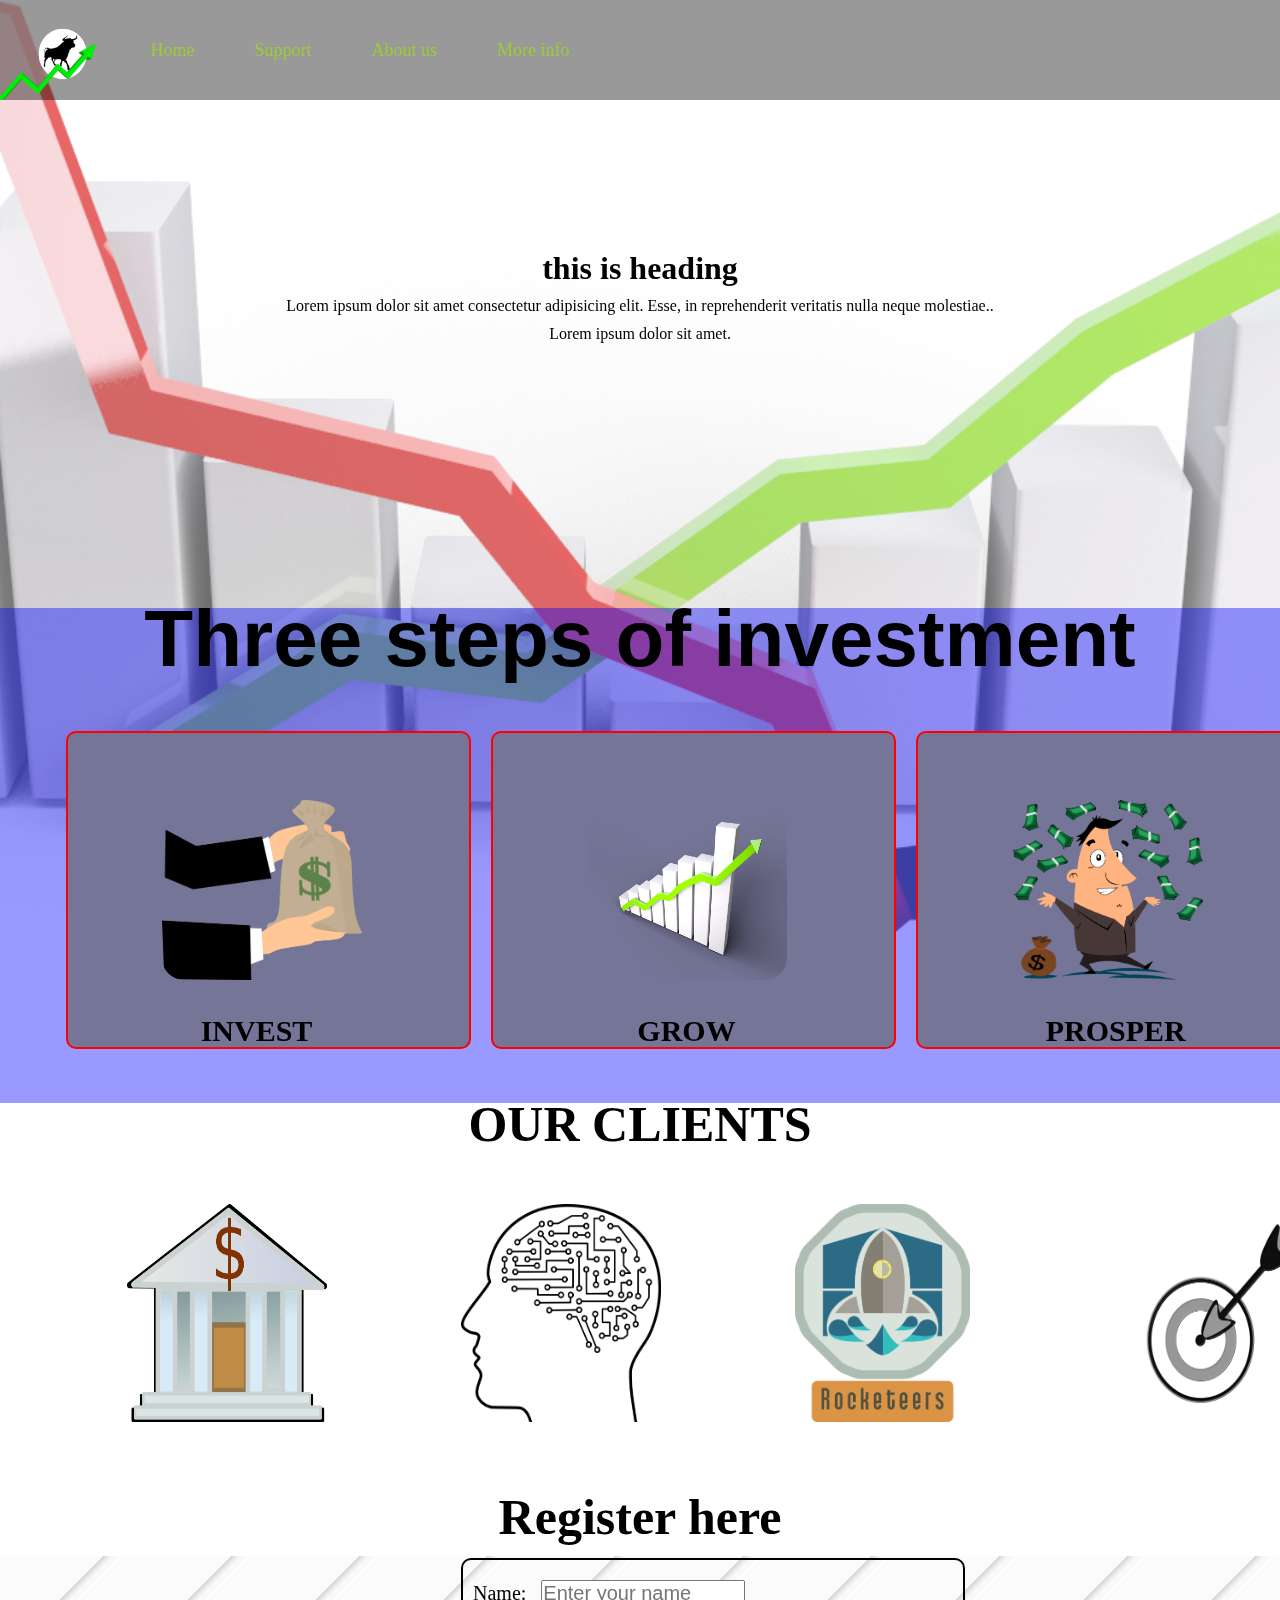
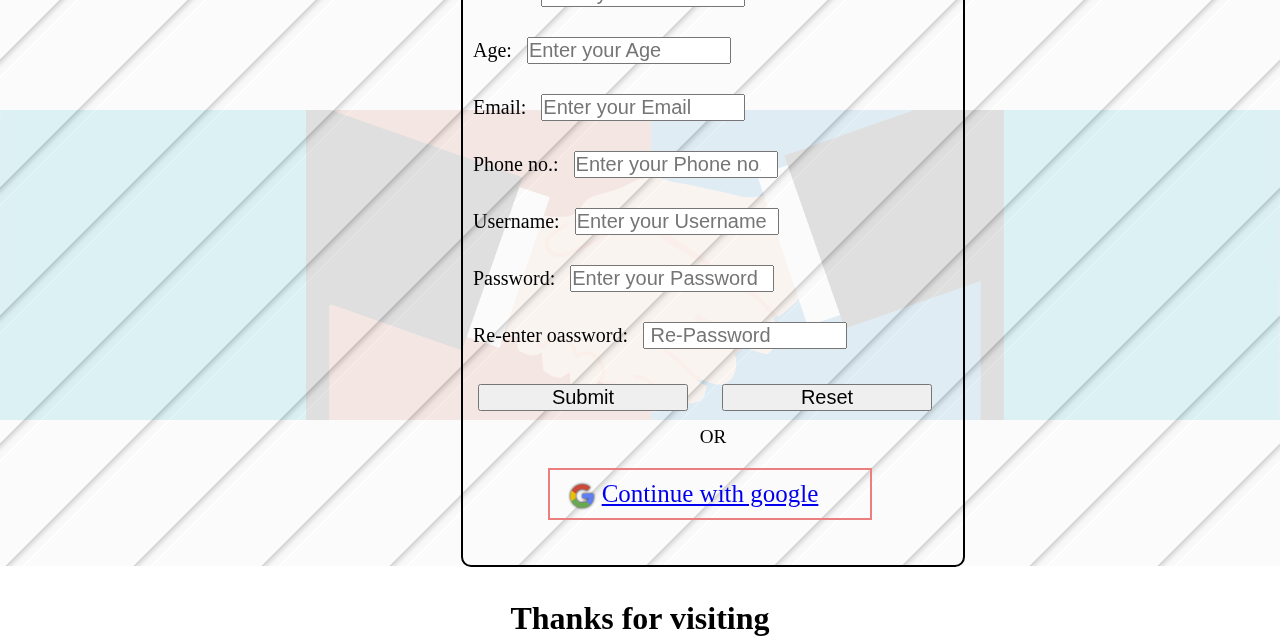
<file: project2/project2.html>
<!DOCTYPE html>
<html lang="en">

<head>
    <meta charset="UTF-8">
    <meta name="viewport" content="width=device-width, initial-scale=1.0">
    
    <link rel="stylesheet" href="project2.css">
    <!-- <link rel="stylesheet" media="screen and (max-width:1350px) " href="phone.css"> -->
    
    <title>stock market project</title>
</head>

<body>
    <section>

        <div id="navbar">

            <div id="logo">
                <img src="img/logo.png" alt="Stonks">
            </div>

            <ul>
                <li class="item"><a href="#">Home</a></li>
                <li class="item"><a href="#">Support</a></li>
                <li class="item"><a href="#">About us</a></li>
                <li class="item"><a href="#">More info</a></li>
            </ul>

        </div>
    </section>

    <section>

        <div id="home">
            <h1 class="heading1" id="heading1">this is heading</h1>

            <div class="para" id="para">

                <p class="para" id="para1">Lorem ipsum dolor sit amet consectetur adipisicing elit. Esse, in
                    reprehenderit
                    veritatis nulla neque molestiae..</p>
                <p class="para" id="para2">Lorem ipsum dolor sit amet.</p>
            </div>
        </div>

    </section>

    <div class="middle" id="middle">
        <h1>Three steps of investment</h1>
    </div>

    <div id="steps">


        <div class="box" id="box">

            <div class="card" id="card1">
                <img src="img/bag-2855408_1920.png" alt="">
                <h1 class="invest">INVEST</h1>
            </div>

            <!-- <div class="invest">

                Make investment through us
            </div> -->



            <div class="card" id="card2">
                <img src="img/growth-3078544.png" alt="invest">
                <h1 class="grow"> GROW </h1>
                <!-- <div id="investst">

                    Make investment through us
                </div> -->
            </div>

            <div class="card" id="card3">
                <img src="img/prosper.png" alt="invest">
                <h1 class="prosper"> PROSPER</h1>
                <!-- <div id="investst">

                    Make investment through us
                </div> -->
            </div>

            <!-- <div class="card" id="cards">
                <div class="patta" id="patta1">Invest </div>
                <div class="patta" id="patta2">Grow</div>
                <div class="patta" id="patta3">Prosper</div>
            </div> -->
        </div>
    </div>

    <h1 class="clients">OUR CLIENTS</h1>

    <section class="partners">

        <div class="partlogo" id="partlogo">

            <div class="part" id="part1">
                <img src="img/partner1.png" alt="">
            </div>

            <div class="part" id="part2">
                <img src="img/partner2.png" alt="">
            </div>

            <div class="part" id="part3">
                <img src="img/partner3.png" alt="">
            </div>

            <div class="part" id="part4">
                <img src="img/partner4.png" alt="">
            </div>
        </div>


    </section>
<h1 class="login">
    Register here
</h1>
    <footer class="join" id="join">
        <div class="bottom">
            <div class="apform">
                <form action="nothing.php">
                    <label for="name">
                        Name:
                    </label>
                    <input type="text" name="name" id="box" placeholder="Enter your name">
                </form>
            </div>
            <div class="apform">
                <form action="nothing.php">
                    <label for="Age">
                        Age:
                    </label>
                    <input type="number" name="Age" id="box" placeholder="Enter your Age">
                </form>
            </div>
            <div class="apform">
                <form action="nothing.php">
                    <label for="Email">
                        Email:
                    </label>
                    <input type="Email" name="Email" id="box" placeholder="Enter your Email">
                </form>
            </div>

            <div class="apform">
                <form action="nothing.php">
                    <label for="Phone no.">
                        Phone no.:
                    </label>
                    <input type="number" name="Phone no." id="box" placeholder="Enter your Phone no.">
                </form>
            </div>

            <div class="apform">
                <form action="nothing.php">
                    <label for="Username">
                        Username:
                    </label>
                    <input type="text" name="Username" id="box" placeholder="Enter your Username">
                </form>
            </div>


            <div class="apform">
                <form action="nothing.php">
                    <label for=Password.">
                        Password:
                    </label>
                    <input type="text" name="Password" id="box" placeholder="Enter your Password">
                </form>
            </div>


            <div class="apform">
                <form action="nothing.php">
                    <label for="Re-enter password">
                        Re-enter oassword:
                    </label>
                    <input type="text" name="Re-enter password" id="box" placeholder=" Re-Password">
                </form>
            </div>


            <div class="submit">
                <form action="nothing.php">
                    <input type="submit" name="" id="submit1" >
                    <input type="reset" name="" id="submit1" >
                </form>
            </div>

            <div class="or">
                OR
            </div>

        <div class="google" id="google">
            <a href="#">Continue with google</a>
            <img src="img/google-1088004_1920.png" alt="">
        </div>

     </div>
 </footer>


 <h1 class="end">
    Thanks for visiting
 </h1>

</body>

</html>
</file>
<file: project2/project2.css>
*{
    margin: 0%;
    padding: 0%;
    /* font-family:'Times New Roman', Times, serif; */
}
#logo
{
    height: 100px;
    width: 100px;
    display: flex;
    margin: 0%;
    padding: 0%;
} 
#navbar{
    display: flex;
    position: sticky;
    align-items: center;
    flex-wrap: wrap;
    top: 0%;
   
}
#navbar::before{
    content: "";
    background-color: black;
    position: absolute;
    height: 100px;
    width: 100%;
    top: 0%;
    left: 0%;
    z-index: -1;
    opacity: 0.4;
   }

#navbar ul  {
    display: flex;
    /* border: 2px solid red;  */
     width: 500px;
     align-items: center;
     justify-content: center;
     font-size: medium;
     /* margin: 10px; */
     padding: 10px;
 
}
 #navbar ul li {

    margin: 10px;
    padding: 10px;
    list-style: none;
  
   
   }
   #navbar ul li a {

    text-decoration: none;
    border-radius: 10px;
    color: yellowgreen;
    font-size: large;
    padding: 10px;   
   }

   /* #navbar ul li a:hover{
     background-color: bisque; 
 
   } */
   #navbar ul li :hover{
     background-color: rgb(229, 247, 167);  
    display: flex;
    transform: scale(1);

  }
  /* Home*/
  #heading1{
    display: flex;
    position: relative;
    top: 150px;
    justify-content: center;
    align-items: center;
  }
  #para1{
    display: flex;
    position: relative;
    top: 160px;
    
    justify-content: center;
    align-items: center;
  }
  #para2{
    display: flex;
    position: relative;
    top: 170px;
    justify-content: center;
    align-items: center;
  }
  #home::before{
    /* border: 2px solid black; */
    content: "";
    position: absolute;
    background: url('img/home1.png')  no-repeat center center/cover;
    top: -300px;
    left:0%;
    width: 100%;
    height: 140%;
    z-index: -1;
    opacity: 0.6;

  }
  #steps{
    margin:34px;
    display: flex;
   
    }
 
 #steps .box{
    /* background-color: rgb(117, 117, 151); */
    margin:12px;
    padding: 10px;
    display: flex;
    justify-content: center;
    align-items: center;
    position: relative;
    top: 400px;
    left: 0px;
  
    /* background-color: azure; */
 }
  #steps .box .card {
      border: 2px solid red ;  
      background-color: rgb(117, 117, 151);
      border-radius: 10px;
    height: 294px;
    width: 381px;
    margin: 10px;
     /* position: relative;
    top: 592px;
    left: 619px; */
     display: flex;
     justify-content: center;
    align-items: center;   
    padding: 10px;

 }
 
   
  #steps .box .card img{
     /* border: 2px solid red;   */
     border-radius: 22px;
     height: 180px;
     width: 200px;
     position: relative;
    top: 0px;    /*minus6*/
    left: 84px;  
        /* margin: auto;  */
   display: block;
     /* padding: 1px 20px 84px 20px;  */
     padding: 0px;
     /* padding-top: 5px; */
     
 } 
 #steps .box .card img:hover{
  transform: scale(1.5);
} 
  #steps .box  .invest{
    display: inline-block;
     /* border: 2px solid blue;  */
     width: 200px;
     height: 10px;
      position: relative; 
     top: 129px;
     right: 112px;
     font-size: 30px;
     
     /* display: flex; 
     justify-content: center;  */
    
 } 
 #steps .box  h1{
    text-align: center;
 }

 #steps .box  .grow {
    text-align: center;
    display: inline-block;
     /* border: 2px solid blue;  */
     width: 200px;
     height: 10px;
      position: relative; 
     top: 129px;
     right: 107px;
     font-size: 30px;
 }
 #steps .box  .prosper {
    text-align: center;
    display: inline-block;
     /* border: 2px solid blue;  */
     width: 200px;
     height: 10px;
      position: relative; 
     top: 129px;
     right: 98px;
     font-size: 30px;
 }
  
.middle{
     /* border: 2px solid green;  */
    width: 100%;
    position: relative;
    top: 420px;
    /* left: 450px; */
    display: flex;
    justify-content: center;
    align-items: center;
    flex-direction: column;
    font-size: 40px;
    font-family: Arial, Helvetica, sans-serif;
}
.partners::before{
    
    content: "";
    position: absolute;
    bottom: 360px;
    background-color: blue;
    left:0%;
    width: 100%;
    height: 165%;
    z-index: -1;
    opacity: 0.4;

}
.partners{

    /* border: 2px solid red; */
    /* background-color: rgb(193, 238, 89);  */
    position: relative;
    top: 390px;
    display: flex;
    justify-content: center;
    height: 300px;
    display: flex;
    justify-content:flex-start;
     /* align-items: center;  */
}
.partners .partlogo  {

    
    display: flex;
    justify-content:left;
    align-items: center;
    margin: 10px;
}
.partners .partlogo .part {

    height: 100px;
    width: 100px;
    display: flex;
    justify-content:left;
    align-items: center;
   
    margin: 117px;
}
  .partners .partlogo .part img{
/* border: 2px solid pink; */
    height: 218px;
    width: 200px;
   }


 
     .join::before{
        content: "";
    background: url('img/laptop1.png') no-repeat center center/cover;
        height: 310px;
        width: 100%;
        position: absolute;
        left:0%;
         top: 190%; 
        z-index: -4;
        opacity: 0.2;
     }
      
     .clients{
        /* border: 2px solid black; */
        width: 100%;
        position: relative;
        top: 380px;
        display: flex;
        justify-content: center;
        font-size: 50px;
       }

       .bottom{
        border: 2px solid black;
        border-radius: 10px;
        position: relative;
        top: 427px;
        left: 461px;
        width: 500px;
        height: 605px;
        
       }

       .bottom .apform {
        display:  flex;
        /* border: 2px solid red; */
        justify-content:flex-start;
        margin: 10px;
        font-size: 20px;
        align-items: flex-start;
        
        /* width: 1000px; */
       }
       .bottom .apform form #box {
        /* display:  flex;
        border: 2px solid red;
        justify-content: center; */
        margin: 10px;
         font-size: 20px; 
         width: 200px; 
        
       }
       .bottom .submit form #submit1 {
         display:  inline;
        /* border: 2px solid red; */
        /* justify-content: center;  */
        margin: 15px;
         font-size: 20px; 
         width: 210px; 

       }
       .bottom .or  {
        
       /* border: 2px solid red; */
       display: flex;
        justify-content: center;  
        font-size: larger;
      
      }
      .bottom .google a {
        
        border: 2px solid rgb(235, 126, 126);
        display: flex;
         font-size: larger;
         margin: 20px 10px 10px 85px;
         padding: 10px;
         width: 300px;
         justify-content: center;  
         align-items: center;
         text-align: center;
         font-size: 25px;
       
       }
  .bottom .google img{
    height: 30px;
    width: 30px;
    position: relative;
    top: -54px;   /*minus54*/
    left: 99px;
    margin: 5px;
  }

  .end::before{
    content: "";
    background: url('img/end.png') no-repeat center center/cover;
    height: 610px;
    width: 100%;
    position: absolute;
    bottom: 71px;
    left: 0%;
    z-index: -1;
    opacity: 0.4;
  }
  .login{
    /* border: 2px solid blue; */
    width: 100%;
    position: relative;
    top: 415px;
    text-align: center;
    font-size: 50px;

  }
  .end{
    /* border: 2px solid purple; */
    position: relative;
    top: 460px;
    text-align: center;
  }
</file>
<file: project2/phone.css>
#navbar{
    display: flex;
    flex-direction: column;
}
#logo{
    display: flex;
    flex-direction: column;
}
#steps{
    display: flex;
    flex-direction: column;
}
#navbar ul li a{
    font-size: medium;
    padding: 0px 7px;
    padding-bottom: 8px;
}
#heading1{
    display: flex;
    flex-direction: column;
    flex-wrap: wrap;
}
#para1{
    display: flex;
    flex-direction: column;
    flex-wrap: wrap;

}
#para2{
    display: flex;
    flex-direction: column;
    flex-wrap: wrap;
}
#home::before{
    height: 1180px;
}
#steps{
    display: flex;
    flex-direction: column;
flex-wrap: wrap;}

#steps .box { 
    padding: 14px;
    margin: 100px 0px; 
    margin-bottom: 20px;
}
#middle h1{
    margin: 199px 10px 10px 10px;
    padding: 10px 0px 10px 10px;
}
.card{
     display: flex;
    flex-direction: column;
flex-wrap: wrap;}

#steps .box .card  {
    display: flex;
    flex-direction: column;
    flex-wrap: wrap;
width: 200px;
height: 200px;
}


#steps .box .card img {
    display: flex;
    flex-direction: column;
    flex-wrap: wrap;
    height: 100px;
    width: 100px;
    margin: 19px 14px 206px -29px;
    /* padding: 10px 10px 10px 10px; */
    position: relative;
    top: 100px;
    left: 100px;
    

}
#steps .box .card h1 {
    display: flex;
    flex-direction: column;
    flex-wrap: wrap;

}
.partners .partlogo{
    width: 59px;
    height: 281px;
    display: flex;
    position: relative;
    top: 20%;
    left: 0%;
    /* border: 2px solid red; */
    /* justify-content: center; */
    /* align-items: center; */
    /* width: 100px; */

}
.join::before {
 content: "";
background: url('img/laptop1.png') no-repeat center center/cover;
    height: 310px;
    width: 100%;
    position: absolute;
    left:0%;
     top: 233%; 
    z-index: -4;
    opacity: 0.2;

}
/* .partners .partlogo .part{
    border: 2px solid darkmagenta;
    display: flex;
    justify-content: center;
    align-items: center;
        height: 218px;
        width: 200px;
       } */

       .partners .partlogo {
        border: 2px solid darkmagenta;
        display: flex;
        justify-content: center;
        align-items: center;
            height: 218px;
            width: 1517px;
            position: relative;
            top: -8%;
            left: -1%;
           }
    
           /* .partners {
            border: 2px solid darkmagenta;
            display: flex;
            justify-content: center;
            align-items: center;
                height: 218px;
                width: 200px;
               }
         */
</file>
